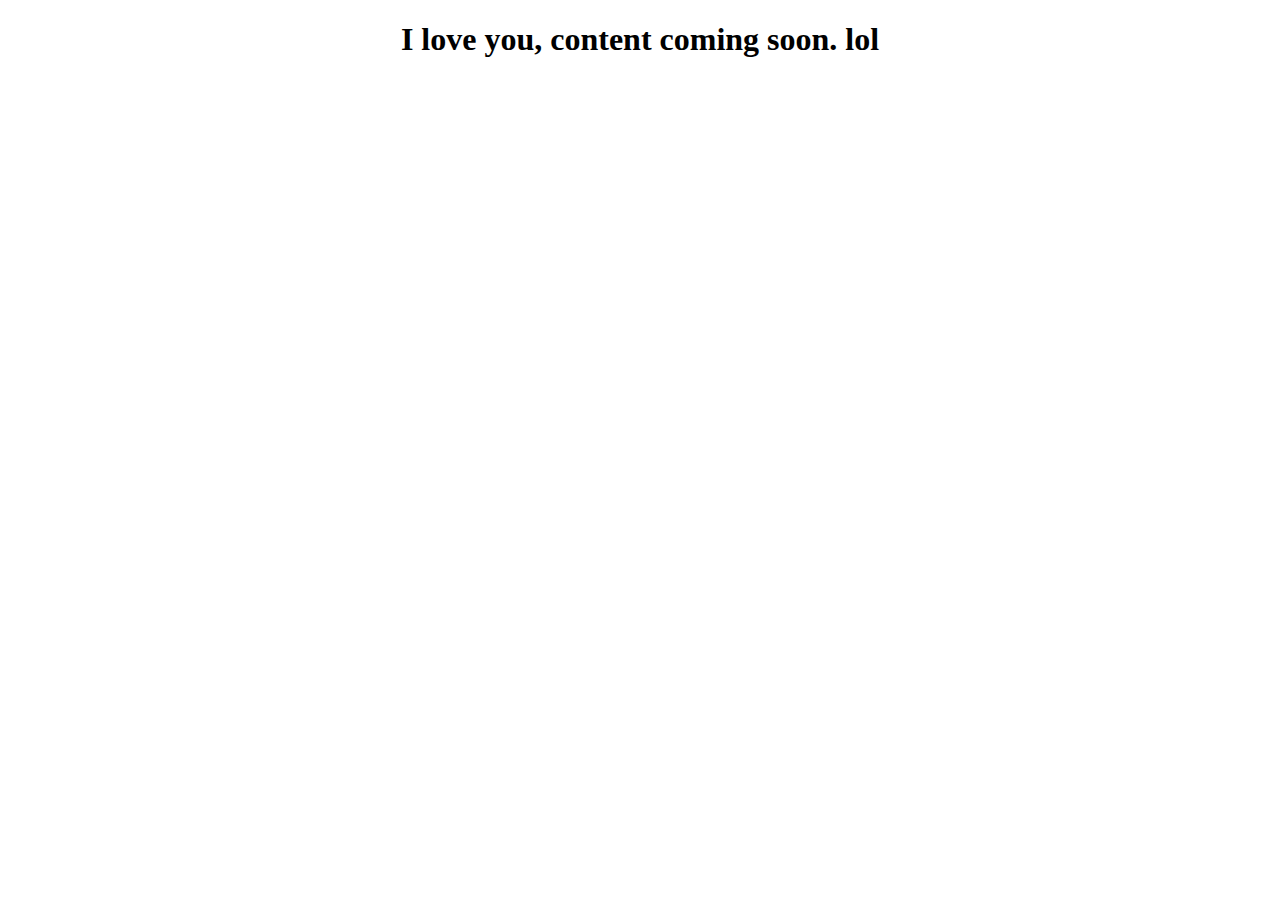
<file: index.html>
<!DOCTYPE html>
<html lang="en">
  <head>
    <meta charset="UTF-8" />
    <meta name="viewport" content="width=device-width, initial-scale=1.0" />
    <title>Aranda Lawn Service</title>
  </head>
  <body>
    <h1 style="text-align: center">I love you, content coming soon. lol</h1>
  </body>
</html>
</file>
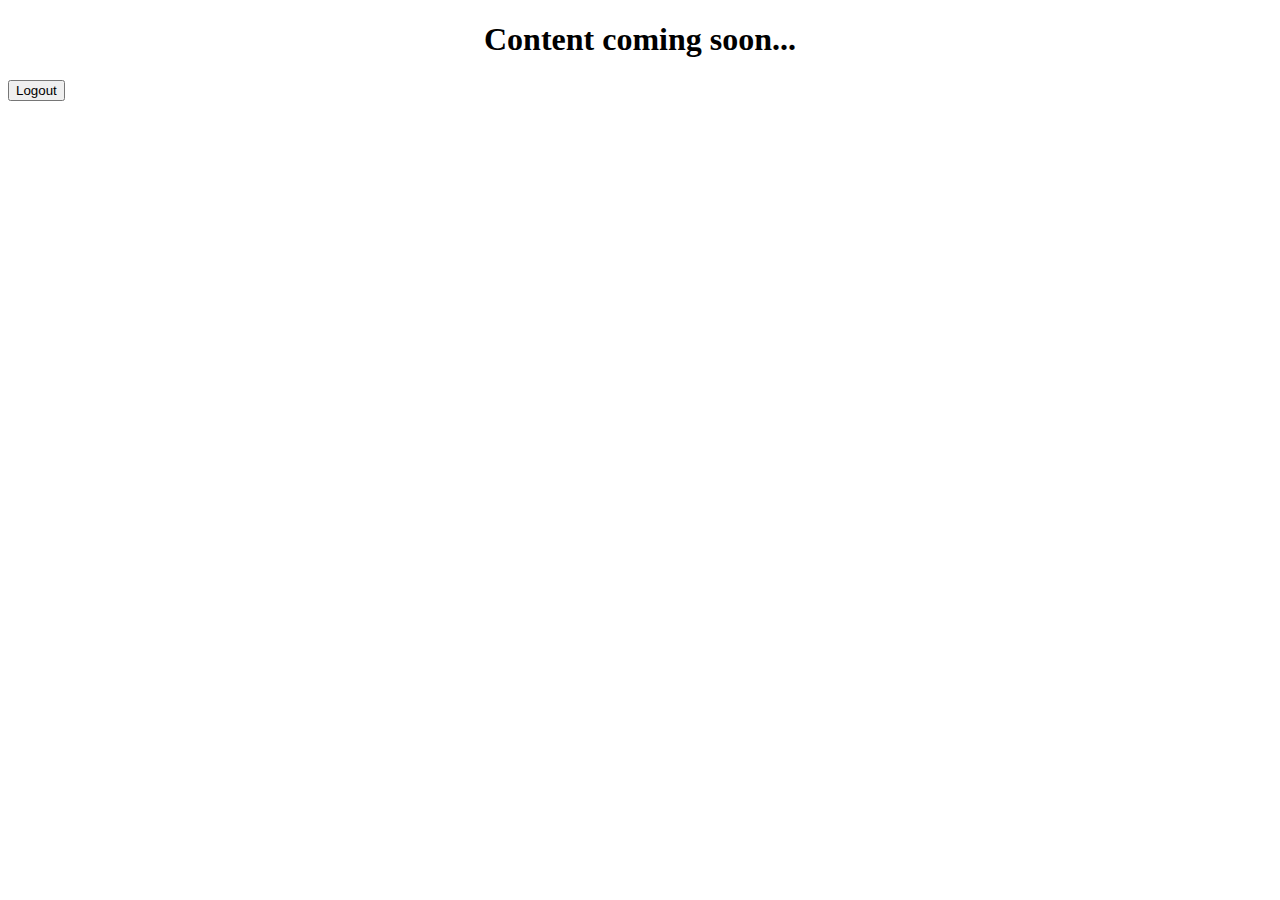
<file: dashboard/index.html>
<!DOCTYPE html>
<html lang="en">
  <head>
    <meta charset="UTF-8" />
    <meta name="viewport" content="width=device-width, initial-scale=1.0" />
    <title>Aranda Lawn Service</title>
  </head>
  <body>
    <h1 style="text-align: center">Content coming soon...</h1>
    <form action="">
      <button formaction="/auth/login/index.html" type="submit">Logout</button>
    </form>
  </body>
</html>
</file>
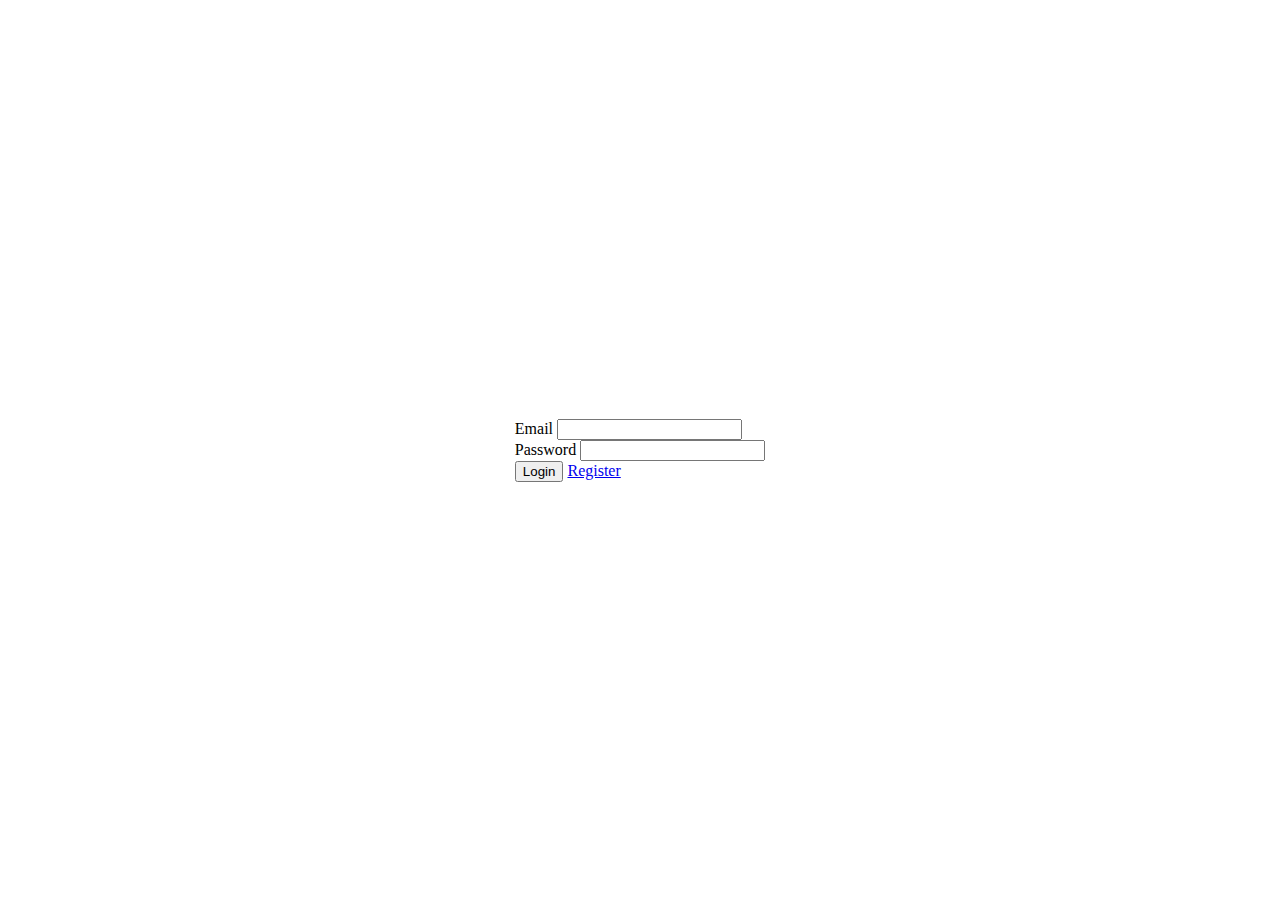
<file: auth/login/index.html>
<!DOCTYPE html>
<html lang="en">
  <head>
    <meta charset="UTF-8" />
    <meta name="viewport" content="width=device-width, initial-scale=1.0" />
    <link rel="stylesheet" href="style.css" />
    <title>Aranda Lawn Service</title>
  </head>
  <body>
    <form action="">
      <div class="email">
        <label for="">Email</label>
        <input type="text" />
      </div>
      <div class="password">
        <label for="">Password</label>
        <input type="password" />
      </div>
      <div class="login">
        <button formaction="/dashboard/index.html" type="submit">Login</button>
        <a href="../register/index.html">Register</a>
      </div>
    </form>
  </body>
</html>
</file>
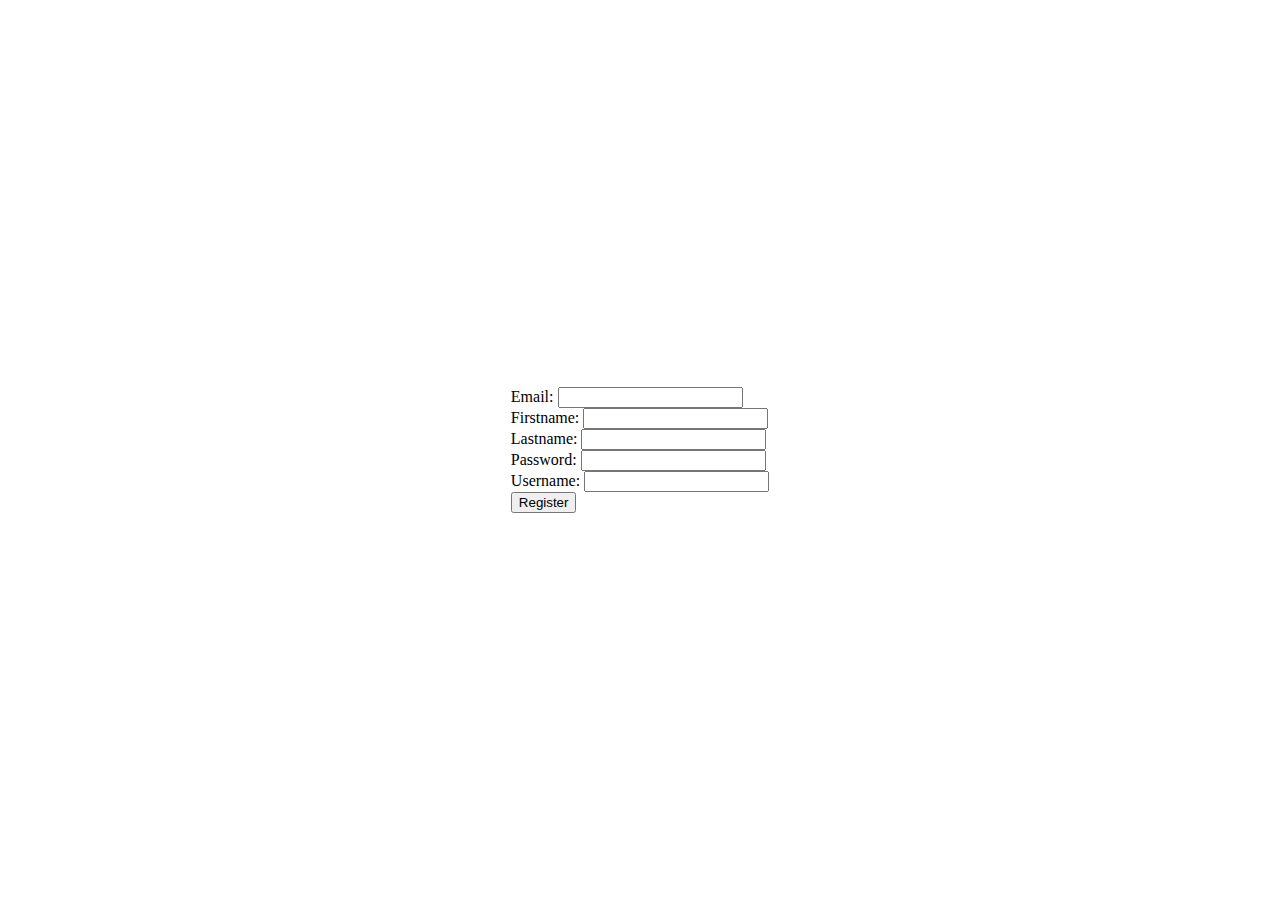
<file: auth/register/index.html>
<!DOCTYPE html>
<html lang="en">
  <head>
    <meta charset="UTF-8" />
    <meta name="viewport" content="width=device-width, initial-scale=1.0" />
    <link rel="stylesheet" href="style.css" />
    <title>Register</title>
  </head>
  <body>
    <form action="">
      <div class="email">
        <label for="">Email:</label>
        <input type="text" />
      </div>
      <div class="fname">
        <label for="">Firstname:</label>
        <input type="text" />
      </div>
      <div class="lname">
        <label for="">Lastname:</label>
        <input type="text" />
      </div>
      <div class="password">
        <label for="">Password:</label>
        <input type="password" />
      </div>
      <div class="username">
        <label for="">Username:</label>
        <input type="text" />
      </div>
      <div class="register">
        <button type="submit">Register</button>
      </div>
    </form>
  </body>
</html>
</file>
<file: auth/login/style.css>
body {
  padding: 0;
  box-sizing: border-box;
  margin: 0;
  display: flex;
  justify-content: center;
  align-items: center;
  height: 100vh;
}

h1 {
  text-align: center;
}
</file>
<file: auth/register/style.css>
body {
  margin: 0;
  padding: 0;
  box-sizing: border-box;
  display: flex;
  justify-content: center;
  align-items: center;
  height: 100vh;
}
</file>
